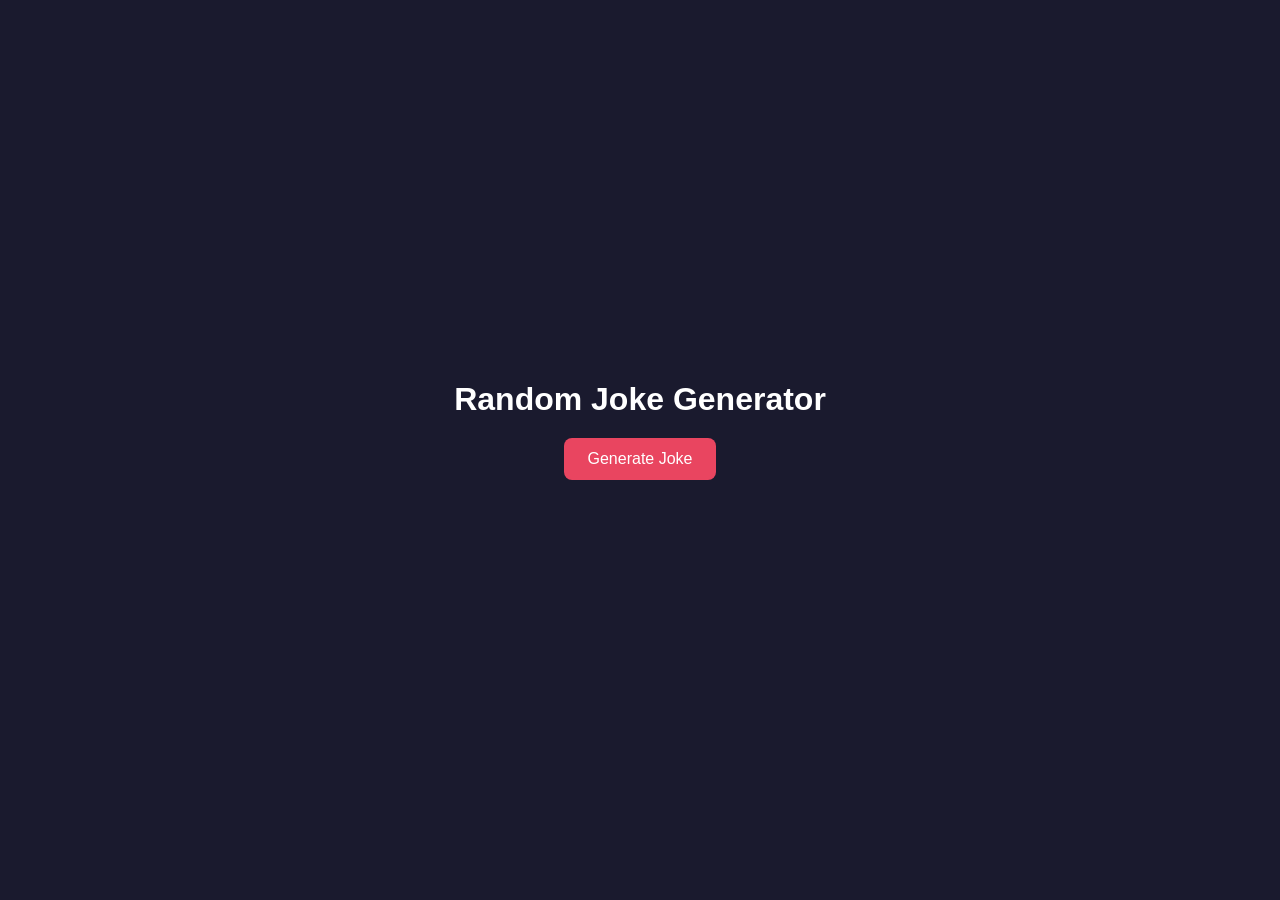
<file: index.html>
<!DOCTYPE html>
<html lang = "en">

    <head>
    <link rel="stylesheet" href="style.css">
    <meta charset="UTF-8">
    <title>Random Joke Generator</title>
    </head>

    <body>
    <h1 id="title">Random Joke Generator</h1>
    <button type= "button" id="joke-btn">Generate Joke</button>
    <p id="setup"></p>
    <button id="reveal-btn">Reveal Punchline</button>
    <p id="punchline"></p>
<div id="bottom-bar">
    <p id="counter"></p>
    <button id="copy-btn">Copy Joke</button>
</div>
    <script src="jokeGenerator.js"> </script>  
    </body>
</html>
</file>
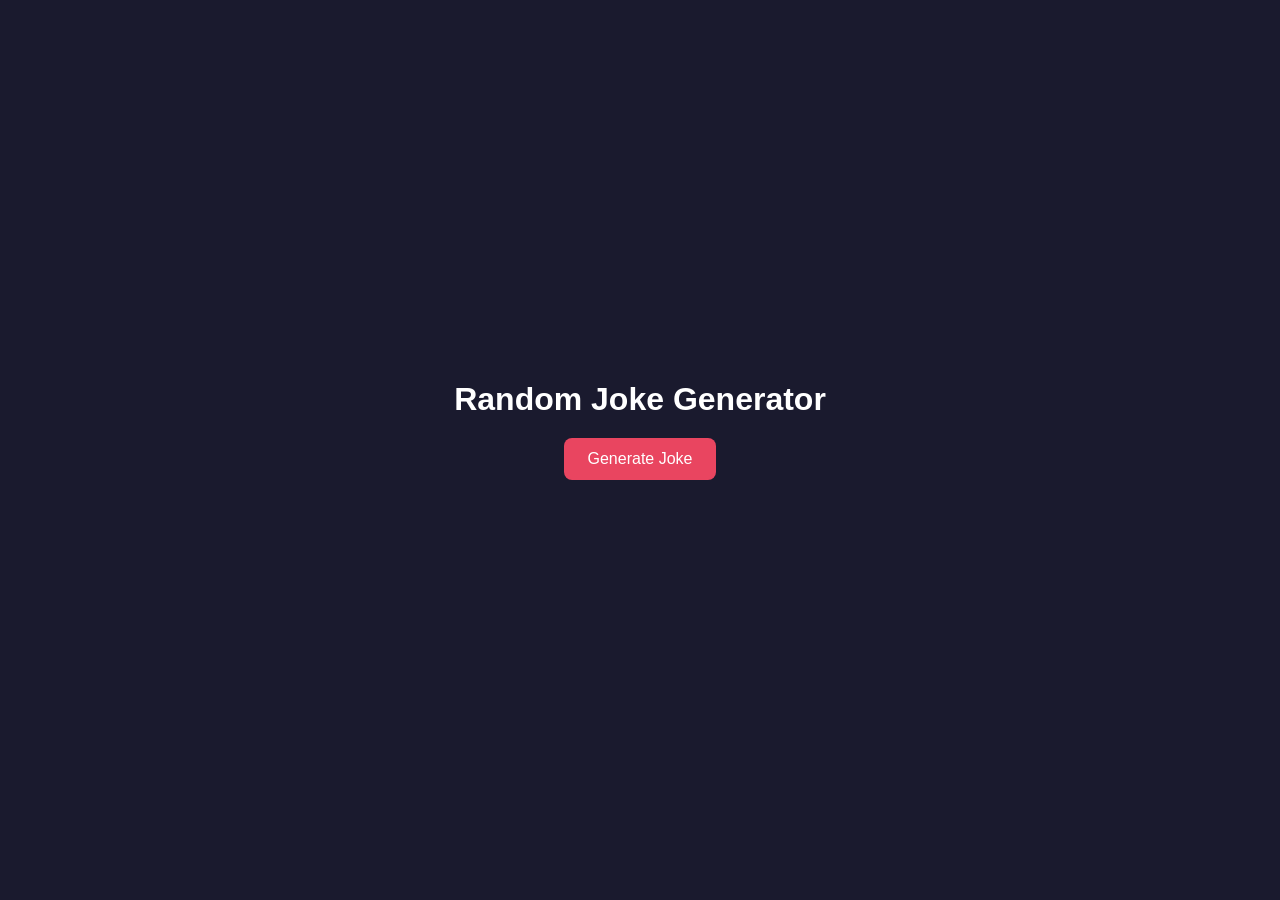
<file: Week 2/index.html>
<!DOCTYPE html>
<html lang = "en">

    <head>
    <link rel="stylesheet" href="style.css">
    <meta charset="UTF-8">
    <title>Random Joke Generator</title>
    </head>

    <body>
    <h1 id="title">Random Joke Generator</h1>
    <button type= "button" id="joke-btn">Generate Joke</button>
    <p id="setup"></p>
    <button id="reveal-btn">Reveal Punchline</button>
    <p id="punchline"></p>
<div id="bottom-bar">
    <p id="counter"></p>
    <button id="copy-btn">Copy Joke</button>
</div>
    <script src="jokeGenerator.js"> </script>  
    </body>
</html>
</file>
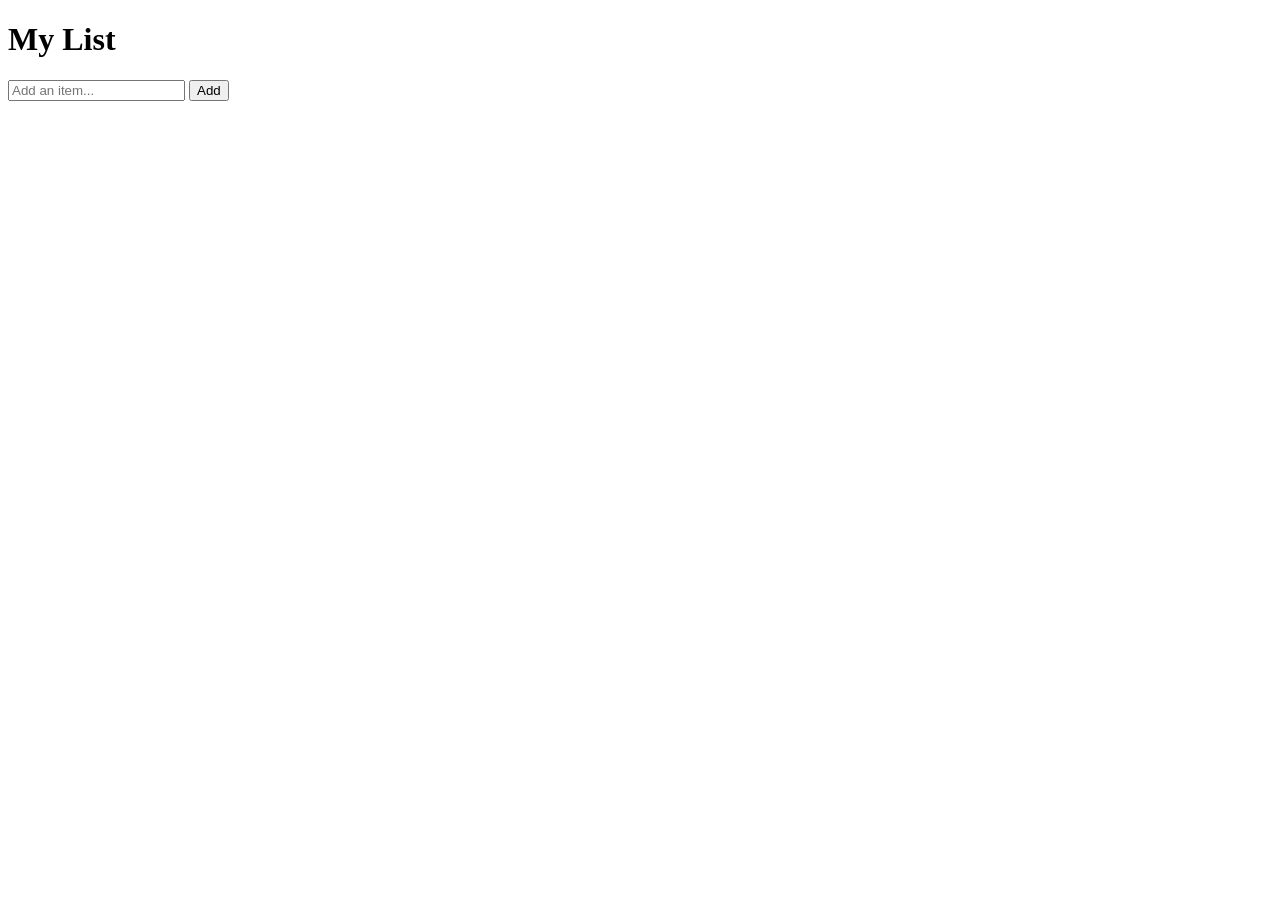
<file: index1.html>
<!DOCTYPE html>
<html lang="en">

  <head>
    <meta charset="UTF-8">
    <title>DOM Practice</title>
  </head>

  <body>
    <h1 id="title">My List</h1>
    <input id="input" type="text" placeholder="Add an item...">
    <button id="add-btn">Add</button>
    <ul id="list"></ul>
    <script src="script1.js"></script>
  </body>

</html>
</file>
<file: style.css>
body {
    font-family: sans-serif;
    display: flex;
    flex-direction: column;
    align-items: center;
    justify-content: center;
    min-height: 100vh;
    margin: 0;
    background-color: #1a1a2e;
    color: white;
}

h1 {
    font-size: 2rem;
    margin-bottom: 20px;
}

button {
    padding: 12px 24px;
    font-size: 1rem;
    border: none;
    border-radius: 8px;
    background-color:#e94560;
    color: white;
    cursor: pointer;
}

p {
    font-size: 1.2rem;
    max-width: 600px;
    text-align: center;
    margin: 10px 0;
}

#reveal-btn {
    display:none;
}

#counter {
    color: gray;
}

#bottom-bar {
    display: flex;
    align-items: center;
    gap: 16px;
}

#copy-btn {
    background: none;
    border: none;
    color: gray;
    font-size: 1rem;
    cursor: pointer;
    padding: 0;
}
</file>
<file: Week 2/style.css>
body {
    font-family: sans-serif;
    display: flex;
    flex-direction: column;
    align-items: center;
    justify-content: center;
    min-height: 100vh;
    margin: 0;
    background-color: #1a1a2e;
    color: white;
}

h1 {
    font-size: 2rem;
    margin-bottom: 20px;
}

button {
    padding: 12px 24px;
    font-size: 1rem;
    border: none;
    border-radius: 8px;
    background-color:#e94560;
    color: white;
    cursor: pointer;
}

p {
    font-size: 1.2rem;
    max-width: 600px;
    text-align: center;
    margin: 10px 0;
}

#reveal-btn {
    display:none;
}

#counter {
    color: gray;
}

#bottom-bar {
    display: flex;
    align-items: center;
    gap: 16px;
}

#copy-btn {
    background: none;
    border: none;
    color: gray;
    font-size: 1rem;
    cursor: pointer;
    padding: 0;
}
</file>
